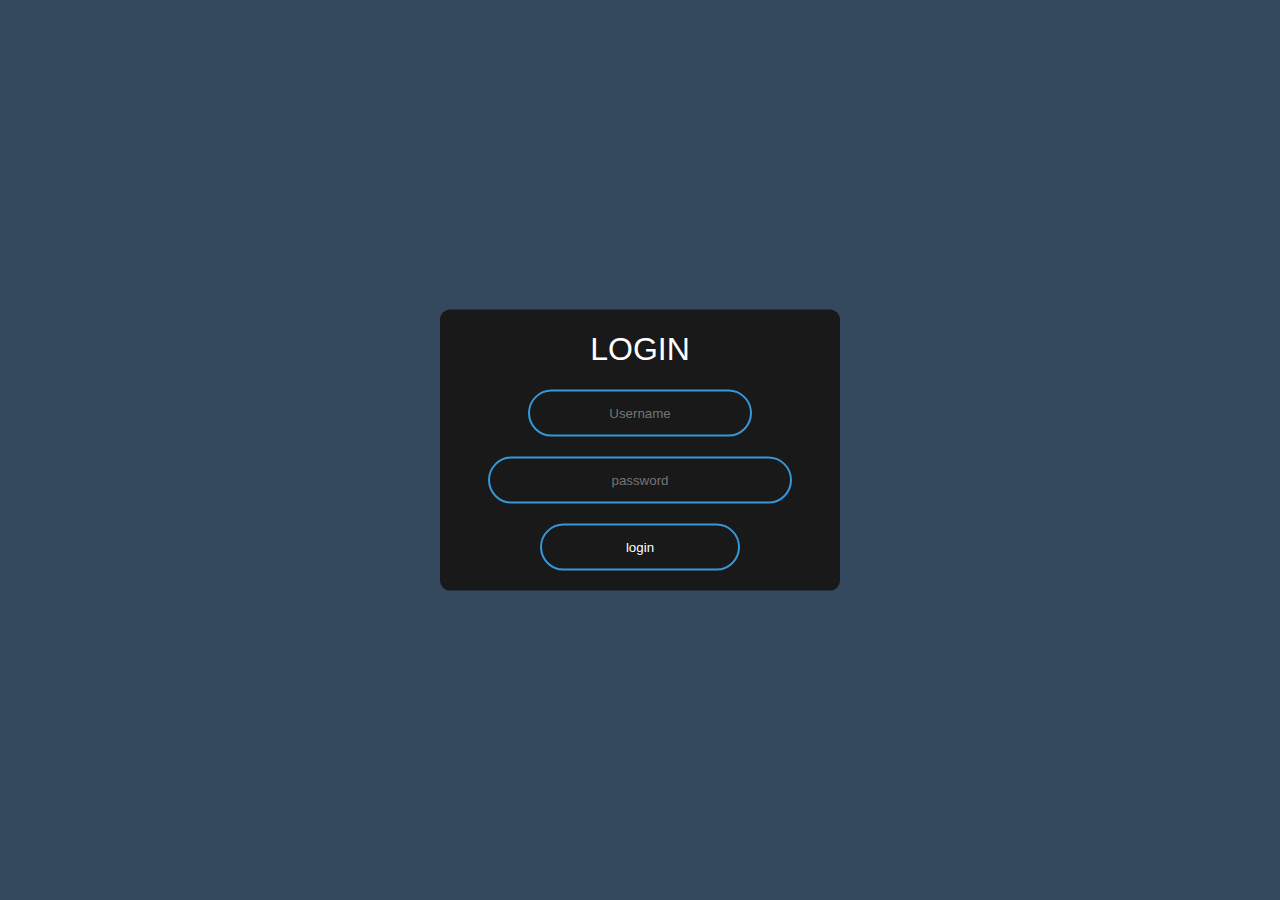
<file: loginpage.html>
<!DOCTYPE html>
<html>
    <head>
        <meta charset="utf-8">
        <title>loginform</title>
    <link rel="stylesheet" href="logcss.css">
    </head>
    <body>
        
        <form class="box" action="index.html" method="post">
            <h1>Login</h1>
            <input type="text" name="" placeholder="Username">
            <input type="password" name="" placeholder="password">
            <input type="submit" value="login">

        </form>

    </body>

</html>
</file>
<file: logcss.css>
body{
    margin: 0;
    padding: 0;
    font-family: sans-serif;
    background: #34495e;
    
}
.box{
    width: 300px;
    position: absolute;
    top: 50%;
    left: 50%;
    transform: translate(-50%, -50%);
    width: 400px;
    background: #191919;
     border-radius: 10px;
     text-align: center;
}
.box input[type = "text"],.box input[type = "password"]{
    border: 0;
    background: none;
    display: block;
    margin: 20px auto;
    text-align: center;
    border: 2px solid #3498db;
    padding: 14px 10px;
    width: 200px;
    outline: none;
    color: white;
    border-radius: 24px;
    transition: .25s;

}
.box h1{
    color: white;
    text-transform: uppercase;
    font-weight: 500;
}
.box input[type = "text"]:focus, .box input[type = "password"]{
    width: 280px;
    border: color #2ecc71;
}
.box input[type="submit"]{
    border: 0;
    background: none;
    display: block;
    margin: 20px auto;
    text-align: center;
    border: 2px solid #3498db;
    padding: 14px 10px;
    width: 200px;
    outline: none;
    color: white;
    border-radius: 24px;
    transition: .25s;
    cursor: pointer;

}
.box input[type = "submit"]:hover{
    background: #2ecc71;
}


/*
.center h1{
    text-align: center;
    padding: 0 0 20px 0;
    border-bottom: 1px solid silver;
}
.center form{
padding: 0 40px;
box-sizing: border-box;
}
form .txt_field{
    position: relative
    border-bottom: 2px solid #adadad;
    margin: 30px 0;
}
.txt_field input{
    width: 100%;
    padding: 0 5px;
    height: 40px;
    font-size: 16px;
    border: none;
    background: none;
    outline: none;
}
.txt_field label{
    position: absolute;
    top: 50%;
    left: 5px;
    color: #ababab;
    transform: translateY(-50%);
    font-size: 16px;
    pointer-events: none;
    transition:  .5s;
}
.txt_field span::before{
    content: '';
    position: absolute;
    top: 40px;
    left: 0;
    width: 100%;
    height: 2px;
    background: #2691d9;
    transition:  .5s;
    
}
.txt_field input:focus ~ label,
.txt_field input:valid ~ label{
    top: -5px;
    color: #2691d9;
}


.txt_field input:focus ~ span::before,
.txt_field input:valid ~ span::before{
    width: 100%;
}
.pass{
    margin: -5px 0 20px 5px;
    color: #a6a6a6;;
    cursor: pointer;
}
.pass:hover{
    text-decoration: underline;
}
input[type="submit"]{
    width: 100%;
    height: 50px;
    border: 1 px solid;
    background: #2691d9;
    border-radius: 25px;
    font-size: 18px;
    color: #e9e9e9;
    font-weight: 700;
    cursor: pointer;
    outline: none;
}
input[type="submit"]:hover{
    border-color: #2691d9;
    transition:  .5s;
}
.signup_link{
    margin:30px 0 ;
    text-align: center;
    font-size:16px ;
    color: #666666;
}
.signup_link a{
    color: #2691d9;
    text-decoration: none;
}
.signup_link a:hover{
    text-decoration: underline;
}
</file>
